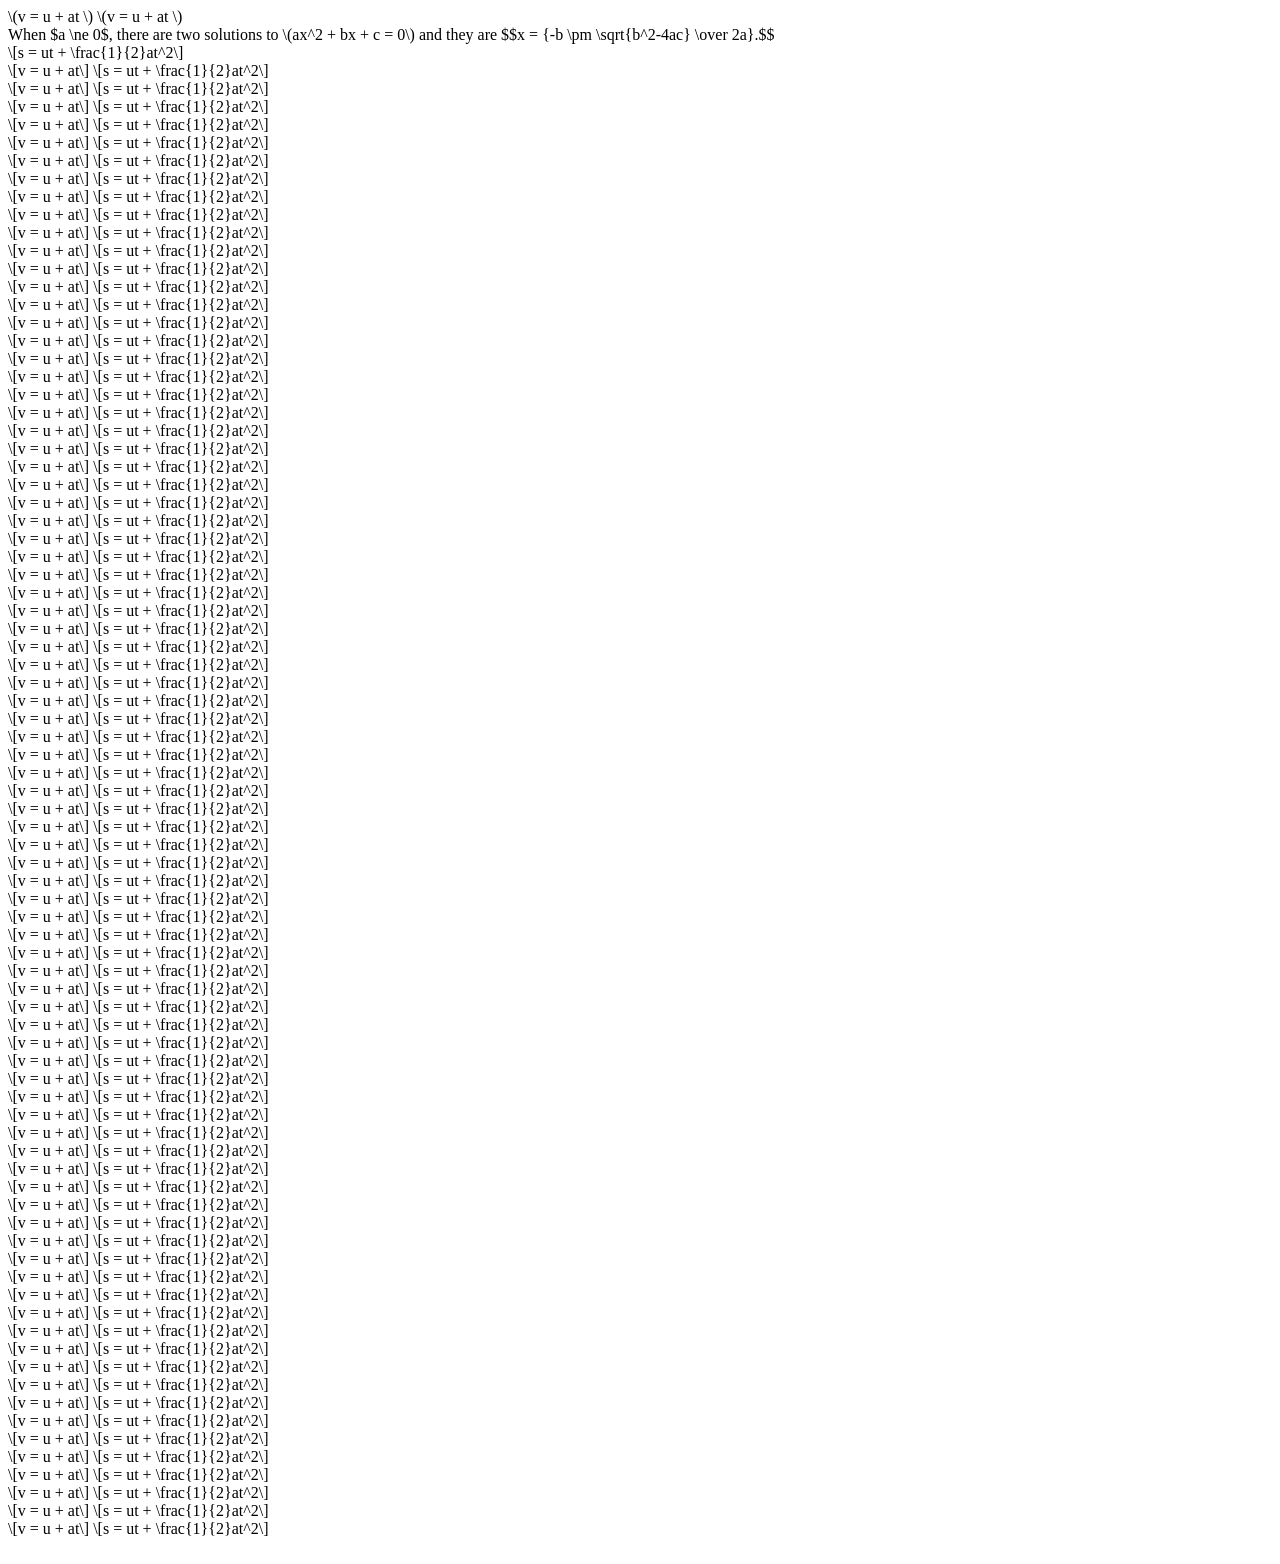
<file: index2.html>
<html>
<head>
	<title></title>

</head>
<body>

\(v = u + at \)

\(v = u 

+ at 


\)
<br/>

When $a \ne 0$, there are two solutions to \(ax^2 + bx + c = 0\) and they are
$$x = {-b \pm \sqrt{b^2-4ac} \over 2a}.$$

<br/>


\[s = ut + \frac{1}{2}at^2\]

<br/>

\[v = u + at\]
\[s = ut + \frac{1}{2}at^2\]

<br/>

\[v = u + at\]
\[s = ut + \frac{1}{2}at^2\]

<br/>

\[v = u + at\]
\[s = ut + \frac{1}{2}at^2\]

<br/>

\[v = u + at\]
\[s = ut + \frac{1}{2}at^2\]

<br/>
\[v = u + at\]
\[s = ut + \frac{1}{2}at^2\]

<br/>
\[v = u + at\]
\[s = ut + \frac{1}{2}at^2\]

<br/>
\[v = u + at\]
\[s = ut + \frac{1}{2}at^2\]

<br/>
\[v = u + at\]
\[s = ut + \frac{1}{2}at^2\]

<br/>
\[v = u + at\]
\[s = ut + \frac{1}{2}at^2\]

<br/>
\[v = u + at\]
\[s = ut + \frac{1}{2}at^2\]

<br/>
\[v = u + at\]
\[s = ut + \frac{1}{2}at^2\]

<br/>
\[v = u + at\]
\[s = ut + \frac{1}{2}at^2\]

<br/>
\[v = u + at\]
\[s = ut + \frac{1}{2}at^2\]

<br/>
\[v = u + at\]
\[s = ut + \frac{1}{2}at^2\]

<br/>
\[v = u + at\]
\[s = ut + \frac{1}{2}at^2\]

<br/>
\[v = u + at\]
\[s = ut + \frac{1}{2}at^2\]

<br/>
\[v = u + at\]
\[s = ut + \frac{1}{2}at^2\]

<br/>
\[v = u + at\]
\[s = ut + \frac{1}{2}at^2\]

<br/>
\[v = u + at\]
\[s = ut + \frac{1}{2}at^2\]

<br/>
\[v = u + at\]
\[s = ut + \frac{1}{2}at^2\]

<br/>
\[v = u + at\]
\[s = ut + \frac{1}{2}at^2\]

<br/>
\[v = u + at\]
\[s = ut + \frac{1}{2}at^2\]

<br/>
\[v = u + at\]
\[s = ut + \frac{1}{2}at^2\]

<br/>
\[v = u + at\]
\[s = ut + \frac{1}{2}at^2\]

<br/>
\[v = u + at\]
\[s = ut + \frac{1}{2}at^2\]

<br/>
\[v = u + at\]
\[s = ut + \frac{1}{2}at^2\]

<br/>
\[v = u + at\]
\[s = ut + \frac{1}{2}at^2\]

<br/>
\[v = u + at\]
\[s = ut + \frac{1}{2}at^2\]

<br/>
\[v = u + at\]
\[s = ut + \frac{1}{2}at^2\]

<br/>
\[v = u + at\]
\[s = ut + \frac{1}{2}at^2\]

<br/>
\[v = u + at\]
\[s = ut + \frac{1}{2}at^2\]

<br/>
\[v = u + at\]
\[s = ut + \frac{1}{2}at^2\]

<br/>
\[v = u + at\]
\[s = ut + \frac{1}{2}at^2\]

<br/>
\[v = u + at\]
\[s = ut + \frac{1}{2}at^2\]

<br/>
\[v = u + at\]
\[s = ut + \frac{1}{2}at^2\]

<br/>
\[v = u + at\]
\[s = ut + \frac{1}{2}at^2\]

<br/>
\[v = u + at\]
\[s = ut + \frac{1}{2}at^2\]

<br/>
\[v = u + at\]
\[s = ut + \frac{1}{2}at^2\]

<br/>
\[v = u + at\]
\[s = ut + \frac{1}{2}at^2\]

<br/>
\[v = u + at\]
\[s = ut + \frac{1}{2}at^2\]

<br/>
\[v = u + at\]
\[s = ut + \frac{1}{2}at^2\]

<br/>
\[v = u + at\]
\[s = ut + \frac{1}{2}at^2\]

<br/>
\[v = u + at\]
\[s = ut + \frac{1}{2}at^2\]

<br/>
\[v = u + at\]
\[s = ut + \frac{1}{2}at^2\]

<br/>
\[v = u + at\]
\[s = ut + \frac{1}{2}at^2\]

<br/>
\[v = u + at\]
\[s = ut + \frac{1}{2}at^2\]

<br/>
\[v = u + at\]
\[s = ut + \frac{1}{2}at^2\]

<br/>
\[v = u + at\]
\[s = ut + \frac{1}{2}at^2\]

<br/>
\[v = u + at\]
\[s = ut + \frac{1}{2}at^2\]

<br/>
\[v = u + at\]
\[s = ut + \frac{1}{2}at^2\]

<br/>
\[v = u + at\]
\[s = ut + \frac{1}{2}at^2\]

<br/>
\[v = u + at\]
\[s = ut + \frac{1}{2}at^2\]

<br/>
\[v = u + at\]
\[s = ut + \frac{1}{2}at^2\]

<br/>
\[v = u + at\]
\[s = ut + \frac{1}{2}at^2\]

<br/>
\[v = u + at\]
\[s = ut + \frac{1}{2}at^2\]
<br/>
\[v = u + at\]
\[s = ut + \frac{1}{2}at^2\]

<br/>
\[v = u + at\]
\[s = ut + \frac{1}{2}at^2\]

<br/>
\[v = u + at\]
\[s = ut + \frac{1}{2}at^2\]<br/>
\[v = u + at\]
\[s = ut + \frac{1}{2}at^2\]

<br/>
\[v = u + at\]
\[s = ut + \frac{1}{2}at^2\]

<br/>
\[v = u + at\]
\[s = ut + \frac{1}{2}at^2\]<br/>
\[v = u + at\]
\[s = ut + \frac{1}{2}at^2\]

<br/>
\[v = u + at\]
\[s = ut + \frac{1}{2}at^2\]

<br/>
\[v = u + at\]
\[s = ut + \frac{1}{2}at^2\]<br/>
\[v = u + at\]
\[s = ut + \frac{1}{2}at^2\]

<br/>
\[v = u + at\]
\[s = ut + \frac{1}{2}at^2\]

<br/>
\[v = u + at\]
\[s = ut + \frac{1}{2}at^2\]<br/>
\[v = u + at\]
\[s = ut + \frac{1}{2}at^2\]

<br/>
\[v = u + at\]
\[s = ut + \frac{1}{2}at^2\]

<br/>
\[v = u + at\]
\[s = ut + \frac{1}{2}at^2\]<br/>
\[v = u + at\]
\[s = ut + \frac{1}{2}at^2\]

<br/>
\[v = u + at\]
\[s = ut + \frac{1}{2}at^2\]

<br/>
\[v = u + at\]
\[s = ut + \frac{1}{2}at^2\]<br/>
\[v = u + at\]
\[s = ut + \frac{1}{2}at^2\]

<br/>
\[v = u + at\]
\[s = ut + \frac{1}{2}at^2\]

<br/>
\[v = u + at\]
\[s = ut + \frac{1}{2}at^2\]<br/>
\[v = u + at\]
\[s = ut + \frac{1}{2}at^2\]

<br/>
\[v = u + at\]
\[s = ut + \frac{1}{2}at^2\]

<br/>
\[v = u + at\]
\[s = ut + \frac{1}{2}at^2\]<br/>
\[v = u + at\]
\[s = ut + \frac{1}{2}at^2\]

<br/>
\[v = u + at\]
\[s = ut + \frac{1}{2}at^2\]

<br/>
\[v = u + at\]
\[s = ut + \frac{1}{2}at^2\]
<br/>
<br/>

<script type="text/x-mathjax-config"> 

// based on http://jsfiddle.net/keithphw/Dwpbb/13/

MathJax.Hub.Config({   tex2jax: {inlineMath: [['$','$'], ['\\(','\\)']]},
skipStartupTypeset: true,
lazytex2jax: {displayMath: [['$$','$$'], ['\\[','\\]']],
inlineMath: [['$','$'], ['\\(','\\)']]
},

 }); 
</script>
<script type="text/javascript"
  src="http://cdn.mathjax.org/mathjax/latest/MathJax.js?config=TeX-AMS-MML_HTMLorMML">
</script>

      <script src="js/object-watch.js"></script>

      <script src="js/require.js"></script>
      <script>
      requirejs.config({
      baseUrl: "js"
      });
      </script>

      <script src="./js/lazyload.js"></script>
</body>
</html>
</file>
